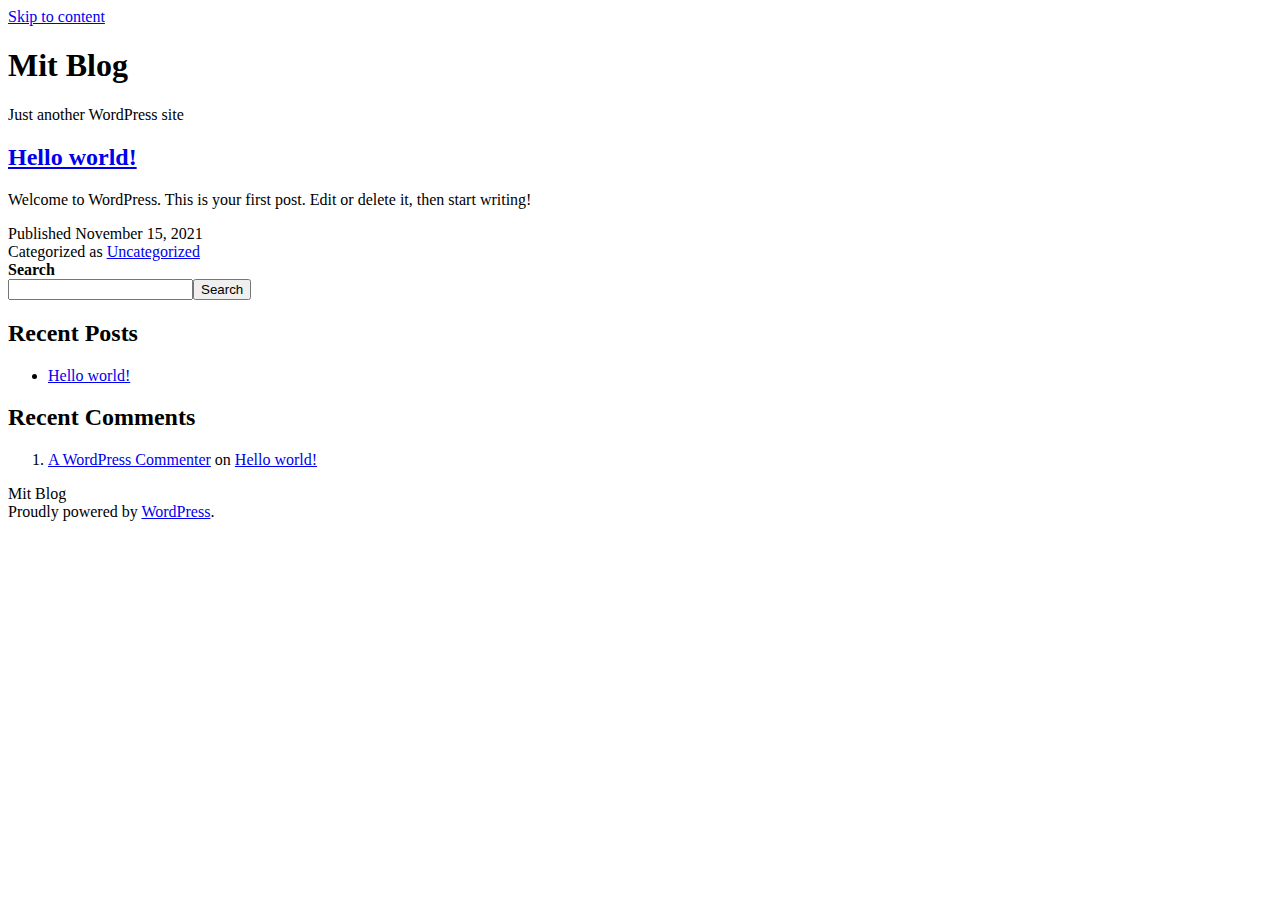
<file: wordpress/wp-content/plugins/simply-static/static-files/simply-static-1-1636980449/index.html>
<!DOCTYPE html>
<html lang="en-US">
<head>
	<meta charset="UTF-8">
	<meta name="viewport" content="width=device-width, initial-scale=1">
	<title>Mit Blog &#8211; Just another WordPress site</title>
<meta name="robots" content="noindex, nofollow">
<link rel="dns-prefetch" href="//s.w.org">
<link rel="alternate" type="application/rss+xml" title="Mit Blog &raquo; Feed" href="http://thanhit08tekville.github.io/techs-blog/feed/">
<link rel="alternate" type="application/rss+xml" title="Mit Blog &raquo; Comments Feed" href="http://thanhit08tekville.github.io/techs-blog/comments/feed/">
		<script>
			window._wpemojiSettings = {"baseUrl":"https:\/\/s.w.org\/images\/core\/emoji\/13.1.0\/72x72\/","ext":".png","svgUrl":"https:\/\/s.w.org\/images\/core\/emoji\/13.1.0\/svg\/","svgExt":".svg","source":{"concatemoji":"http:\/\/thanhit08tekville.github.io\/techs-blog\/wp-includes\/js\/wp-emoji-release.min.js?ver=5.8.2"}};
			!function(e,a,t){var n,r,o,i=a.createElement("canvas"),p=i.getContext&&i.getContext("2d");function s(e,t){var a=String.fromCharCode;p.clearRect(0,0,i.width,i.height),p.fillText(a.apply(this,e),0,0);e=i.toDataURL();return p.clearRect(0,0,i.width,i.height),p.fillText(a.apply(this,t),0,0),e===i.toDataURL()}function c(e){var t=a.createElement("script");t.src=e,t.defer=t.type="text/javascript",a.getElementsByTagName("head")[0].appendChild(t)}for(o=Array("flag","emoji"),t.supports={everything:!0,everythingExceptFlag:!0},r=0;r<o.length;r++)t.supports[o[r]]=function(e){if(!p||!p.fillText)return!1;switch(p.textBaseline="top",p.font="600 32px Arial",e){case"flag":return s([127987,65039,8205,9895,65039],[127987,65039,8203,9895,65039])?!1:!s([55356,56826,55356,56819],[55356,56826,8203,55356,56819])&&!s([55356,57332,56128,56423,56128,56418,56128,56421,56128,56430,56128,56423,56128,56447],[55356,57332,8203,56128,56423,8203,56128,56418,8203,56128,56421,8203,56128,56430,8203,56128,56423,8203,56128,56447]);case"emoji":return!s([10084,65039,8205,55357,56613],[10084,65039,8203,55357,56613])}return!1}(o[r]),t.supports.everything=t.supports.everything&&t.supports[o[r]],"flag"!==o[r]&&(t.supports.everythingExceptFlag=t.supports.everythingExceptFlag&&t.supports[o[r]]);t.supports.everythingExceptFlag=t.supports.everythingExceptFlag&&!t.supports.flag,t.DOMReady=!1,t.readyCallback=function(){t.DOMReady=!0},t.supports.everything||(n=function(){t.readyCallback()},a.addEventListener?(a.addEventListener("DOMContentLoaded",n,!1),e.addEventListener("load",n,!1)):(e.attachEvent("onload",n),a.attachEvent("onreadystatechange",function(){"complete"===a.readyState&&t.readyCallback()})),(n=t.source||{}).concatemoji?c(n.concatemoji):n.wpemoji&&n.twemoji&&(c(n.twemoji),c(n.wpemoji)))}(window,document,window._wpemojiSettings);
		</script>
		<style>img.wp-smiley,
img.emoji {
	display: inline !important;
	border: none !important;
	box-shadow: none !important;
	height: 1em !important;
	width: 1em !important;
	margin: 0 .07em !important;
	vertical-align: -0.1em !important;
	background: none !important;
	padding: 0 !important;
}</style>
	<link rel="stylesheet" id="wp-block-library-css" href="http://thanhit08tekville.github.io/techs-blog/wp-includes/css/dist/block-library/style.min.css?ver=5.8.2" media="all">
<style id="wp-block-library-theme-inline-css">#start-resizable-editor-section{display:none}.wp-block-audio figcaption{color:#555;font-size:13px;text-align:center}.is-dark-theme .wp-block-audio figcaption{color:hsla(0,0%,100%,.65)}.wp-block-code{font-family:Menlo,Consolas,monaco,monospace;color:#1e1e1e;padding:.8em 1em;border:1px solid #ddd;border-radius:4px}.wp-block-embed figcaption{color:#555;font-size:13px;text-align:center}.is-dark-theme .wp-block-embed figcaption{color:hsla(0,0%,100%,.65)}.blocks-gallery-caption{color:#555;font-size:13px;text-align:center}.is-dark-theme .blocks-gallery-caption{color:hsla(0,0%,100%,.65)}.wp-block-image figcaption{color:#555;font-size:13px;text-align:center}.is-dark-theme .wp-block-image figcaption{color:hsla(0,0%,100%,.65)}.wp-block-pullquote{border-top:4px solid;border-bottom:4px solid;margin-bottom:1.75em;color:currentColor}.wp-block-pullquote__citation,.wp-block-pullquote cite,.wp-block-pullquote footer{color:currentColor;text-transform:uppercase;font-size:.8125em;font-style:normal}.wp-block-quote{border-left:.25em solid;margin:0 0 1.75em;padding-left:1em}.wp-block-quote cite,.wp-block-quote footer{color:currentColor;font-size:.8125em;position:relative;font-style:normal}.wp-block-quote.has-text-align-right{border-left:none;border-right:.25em solid;padding-left:0;padding-right:1em}.wp-block-quote.has-text-align-center{border:none;padding-left:0}.wp-block-quote.is-large,.wp-block-quote.is-style-large{border:none}.wp-block-search .wp-block-search__label{font-weight:700}.wp-block-group.has-background{padding:1.25em 2.375em;margin-top:0;margin-bottom:0}.wp-block-separator{border:none;border-bottom:2px solid;margin-left:auto;margin-right:auto;opacity:.4}.wp-block-separator:not(.is-style-wide):not(.is-style-dots){width:100px}.wp-block-separator.has-background:not(.is-style-dots){border-bottom:none;height:1px}.wp-block-separator.has-background:not(.is-style-wide):not(.is-style-dots){height:2px}.wp-block-table thead{border-bottom:3px solid}.wp-block-table tfoot{border-top:3px solid}.wp-block-table td,.wp-block-table th{padding:.5em;border:1px solid;word-break:normal}.wp-block-table figcaption{color:#555;font-size:13px;text-align:center}.is-dark-theme .wp-block-table figcaption{color:hsla(0,0%,100%,.65)}.wp-block-video figcaption{color:#555;font-size:13px;text-align:center}.is-dark-theme .wp-block-video figcaption{color:hsla(0,0%,100%,.65)}.wp-block-template-part.has-background{padding:1.25em 2.375em;margin-top:0;margin-bottom:0}#end-resizable-editor-section{display:none}</style>
<link rel="stylesheet" id="twenty-twenty-one-style-css" href="http://thanhit08tekville.github.io/techs-blog/wp-content/themes/twentytwentyone/style.css?ver=1.4" media="all">
<link rel="stylesheet" id="twenty-twenty-one-print-style-css" href="http://thanhit08tekville.github.io/techs-blog/wp-content/themes/twentytwentyone/assets/css/print.css?ver=1.4" media="print">
<link rel="https://api.w.org/" href="http://thanhit08tekville.github.io/techs-blog/wp-json/">
<link rel="EditURI" type="application/rsd+xml" title="RSD" href="http://thanhit08tekville.github.io/techs-blog/xmlrpc.php?rsd">
<link rel="wlwmanifest" type="application/wlwmanifest+xml" href="http://thanhit08tekville.github.io/techs-blog/wp-includes/wlwmanifest.xml"> 
<meta name="generator" content="WordPress 5.8.2">
</head>

<body class="home blog wp-embed-responsive is-light-theme no-js hfeed">
<div id="page" class="site">
	<a class="skip-link screen-reader-text" href="#content">Skip to content</a>

	
<header id="masthead" class="site-header has-title-and-tagline" role="banner">

	

<div class="site-branding">

	
						<h1 class="site-title">Mit Blog</h1>
			
			<p class="site-description">
			Just another WordPress site		</p>
	</div>
<!-- .site-branding -->
	

</header><!-- #masthead -->

	<div id="content" class="site-content">
		<div id="primary" class="content-area">
			<main id="main" class="site-main" role="main">



<article id="post-1" class="post-1 post type-post status-publish format-standard hentry category-uncategorized entry">

	
<header class="entry-header">
	<h2 class="entry-title default-max-width"><a href="http://thanhit08tekville.github.io/techs-blog/2021/11/15/hello-world/">Hello world!</a></h2></header><!-- .entry-header -->

	<div class="entry-content">
		<p>Welcome to WordPress. This is your first post. Edit or delete it, then start writing!</p>
	</div>
<!-- .entry-content -->

	<footer class="entry-footer default-max-width">
		<span class="posted-on">Published <time class="entry-date published updated" datetime="2021-11-15T12:44:00+00:00">November 15, 2021</time></span><div class="post-taxonomies"><span class="cat-links">Categorized as <a href="http://thanhit08tekville.github.io/techs-blog/category/uncategorized/" rel="category tag">Uncategorized</a> </span></div>	</footer><!-- .entry-footer -->
</article><!-- #post-${ID} -->
			</main><!-- #main -->
		</div>
<!-- #primary -->
	</div>
<!-- #content -->

	
	<aside class="widget-area">
		<section id="block-2" class="widget widget_block widget_search"><form role="search" method="get" action="http://thanhit08tekville.github.io/techs-blog/" class="wp-block-search__button-outside wp-block-search__text-button wp-block-search">
<label for="wp-block-search__input-1" class="wp-block-search__label">Search</label><div class="wp-block-search__inside-wrapper">
<input type="search" id="wp-block-search__input-1" class="wp-block-search__input" name="s" value="" placeholder="" required><button type="submit" class="wp-block-search__button ">Search</button>
</div>
</form></section><section id="block-3" class="widget widget_block"><div class="wp-block-group"><div class="wp-block-group__inner-container">
<h2>Recent Posts</h2>
<ul class="wp-block-latest-posts__list wp-block-latest-posts">
<li><a href="http://thanhit08tekville.github.io/techs-blog/2021/11/15/hello-world/">Hello world!</a></li>
</ul>
</div></div></section><section id="block-4" class="widget widget_block"><div class="wp-block-group"><div class="wp-block-group__inner-container">
<h2>Recent Comments</h2>
<ol class="wp-block-latest-comments"><li class="wp-block-latest-comments__comment"><article><footer class="wp-block-latest-comments__comment-meta"><a class="wp-block-latest-comments__comment-author" href="https://wordpress.org/">A WordPress Commenter</a> on <a class="wp-block-latest-comments__comment-link" href="http://thanhit08tekville.github.io/techs-blog/2021/11/15/hello-world/#comment-1">Hello world!</a></footer></article></li></ol>
</div></div></section>	</aside><!-- .widget-area -->


	<footer id="colophon" class="site-footer" role="contentinfo">

				<div class="site-info">
			<div class="site-name">
																						Mit Blog																		</div>
<!-- .site-name -->
			<div class="powered-by">
				Proudly powered by <a href="https://wordpress.org/">WordPress</a>.			</div>
<!-- .powered-by -->

		</div>
<!-- .site-info -->
	</footer><!-- #colophon -->

</div>
<!-- #page -->

<script>document.body.classList.remove("no-js");</script>	<script>
	if ( -1 !== navigator.userAgent.indexOf( 'MSIE' ) || -1 !== navigator.appVersion.indexOf( 'Trident/' ) ) {
		document.body.classList.add( 'is-IE' );
	}
	</script>
	<script id="twenty-twenty-one-ie11-polyfills-js-after">
( Element.prototype.matches && Element.prototype.closest && window.NodeList && NodeList.prototype.forEach ) || document.write( '<script src="http://thanhit08tekville.github.io/techs-blog/wp-content/themes/twentytwentyone/assets/js/polyfills.js?ver=1.4"><\/scr' + 'ipt>' );
</script>
<script src="http://thanhit08tekville.github.io/techs-blog/wp-content/themes/twentytwentyone/assets/js/responsive-embeds.js?ver=1.4" id="twenty-twenty-one-responsive-embeds-script-js"></script>
<script src="http://thanhit08tekville.github.io/techs-blog/wp-includes/js/wp-embed.min.js?ver=5.8.2" id="wp-embed-js"></script>
	<script>
	/(trident|msie)/i.test(navigator.userAgent)&&document.getElementById&&window.addEventListener&&window.addEventListener("hashchange",(function(){var t,e=location.hash.substring(1);/^[A-z0-9_-]+$/.test(e)&&(t=document.getElementById(e))&&(/^(?:a|select|input|button|textarea)$/i.test(t.tagName)||(t.tabIndex=-1),t.focus())}),!1);
	</script>
	
</body>
</html>
</file>
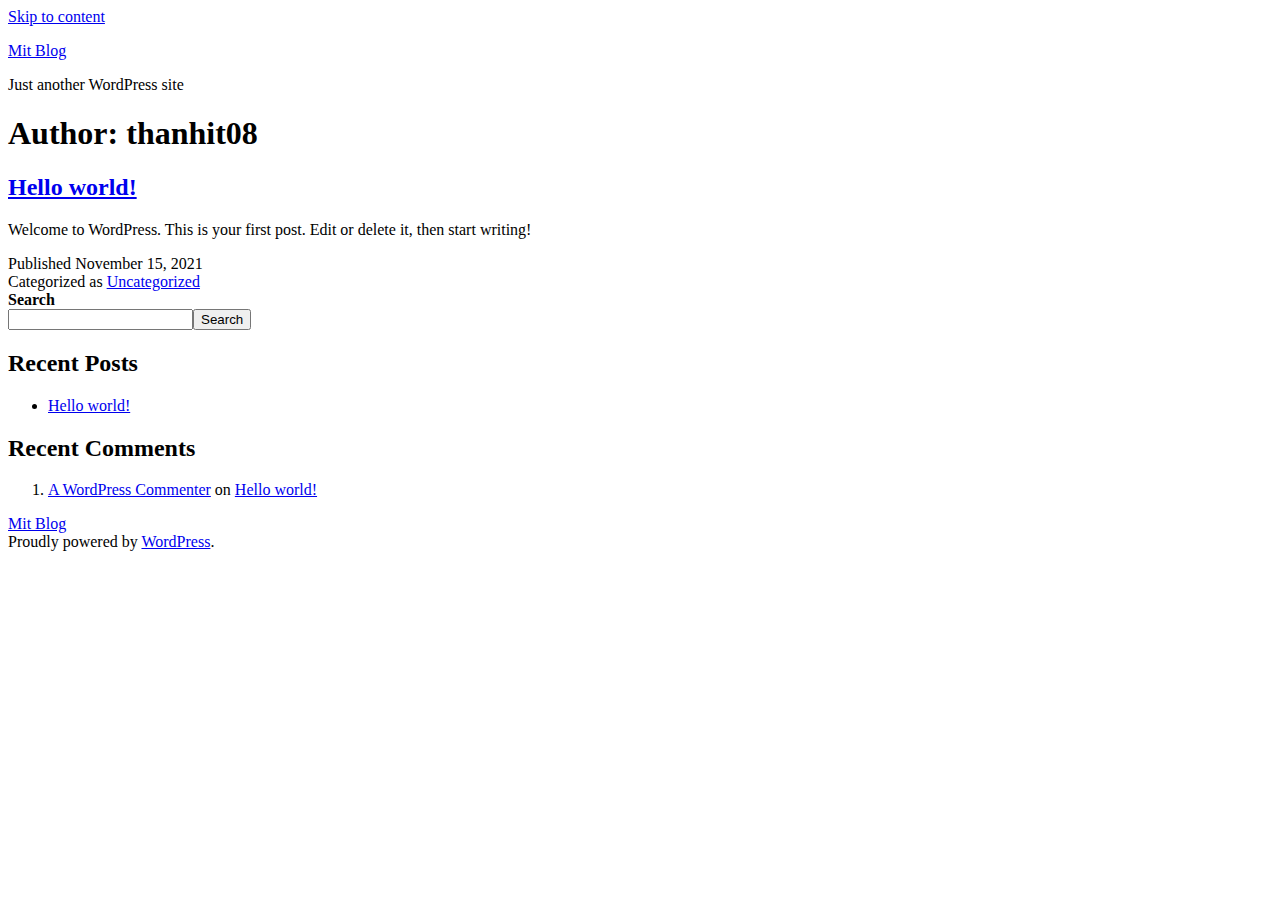
<file: wordpress/wp-content/plugins/simply-static/static-files/simply-static-1-1636980449/author/thanhit08/index.html>
<!DOCTYPE html>
<html lang="en-US">
<head>
	<meta charset="UTF-8">
	<meta name="viewport" content="width=device-width, initial-scale=1">
	<title>thanhit08 &#8211; Mit Blog</title>
<meta name="robots" content="noindex, nofollow">
<link rel="dns-prefetch" href="//s.w.org">
<link rel="alternate" type="application/rss+xml" title="Mit Blog &raquo; Feed" href="http://thanhit08tekville.github.io/techs-blog/feed/">
<link rel="alternate" type="application/rss+xml" title="Mit Blog &raquo; Comments Feed" href="http://thanhit08tekville.github.io/techs-blog/comments/feed/">
<link rel="alternate" type="application/rss+xml" title="Mit Blog &raquo; Posts by thanhit08 Feed" href="http://thanhit08tekville.github.io/techs-blog/author/thanhit08/feed/">
		<script>
			window._wpemojiSettings = {"baseUrl":"https:\/\/s.w.org\/images\/core\/emoji\/13.1.0\/72x72\/","ext":".png","svgUrl":"https:\/\/s.w.org\/images\/core\/emoji\/13.1.0\/svg\/","svgExt":".svg","source":{"concatemoji":"http:\/\/thanhit08tekville.github.io\/techs-blog\/wp-includes\/js\/wp-emoji-release.min.js?ver=5.8.2"}};
			!function(e,a,t){var n,r,o,i=a.createElement("canvas"),p=i.getContext&&i.getContext("2d");function s(e,t){var a=String.fromCharCode;p.clearRect(0,0,i.width,i.height),p.fillText(a.apply(this,e),0,0);e=i.toDataURL();return p.clearRect(0,0,i.width,i.height),p.fillText(a.apply(this,t),0,0),e===i.toDataURL()}function c(e){var t=a.createElement("script");t.src=e,t.defer=t.type="text/javascript",a.getElementsByTagName("head")[0].appendChild(t)}for(o=Array("flag","emoji"),t.supports={everything:!0,everythingExceptFlag:!0},r=0;r<o.length;r++)t.supports[o[r]]=function(e){if(!p||!p.fillText)return!1;switch(p.textBaseline="top",p.font="600 32px Arial",e){case"flag":return s([127987,65039,8205,9895,65039],[127987,65039,8203,9895,65039])?!1:!s([55356,56826,55356,56819],[55356,56826,8203,55356,56819])&&!s([55356,57332,56128,56423,56128,56418,56128,56421,56128,56430,56128,56423,56128,56447],[55356,57332,8203,56128,56423,8203,56128,56418,8203,56128,56421,8203,56128,56430,8203,56128,56423,8203,56128,56447]);case"emoji":return!s([10084,65039,8205,55357,56613],[10084,65039,8203,55357,56613])}return!1}(o[r]),t.supports.everything=t.supports.everything&&t.supports[o[r]],"flag"!==o[r]&&(t.supports.everythingExceptFlag=t.supports.everythingExceptFlag&&t.supports[o[r]]);t.supports.everythingExceptFlag=t.supports.everythingExceptFlag&&!t.supports.flag,t.DOMReady=!1,t.readyCallback=function(){t.DOMReady=!0},t.supports.everything||(n=function(){t.readyCallback()},a.addEventListener?(a.addEventListener("DOMContentLoaded",n,!1),e.addEventListener("load",n,!1)):(e.attachEvent("onload",n),a.attachEvent("onreadystatechange",function(){"complete"===a.readyState&&t.readyCallback()})),(n=t.source||{}).concatemoji?c(n.concatemoji):n.wpemoji&&n.twemoji&&(c(n.twemoji),c(n.wpemoji)))}(window,document,window._wpemojiSettings);
		</script>
		<style>img.wp-smiley,
img.emoji {
	display: inline !important;
	border: none !important;
	box-shadow: none !important;
	height: 1em !important;
	width: 1em !important;
	margin: 0 .07em !important;
	vertical-align: -0.1em !important;
	background: none !important;
	padding: 0 !important;
}</style>
	<link rel="stylesheet" id="wp-block-library-css" href="http://thanhit08tekville.github.io/techs-blog/wp-includes/css/dist/block-library/style.min.css?ver=5.8.2" media="all">
<style id="wp-block-library-theme-inline-css">#start-resizable-editor-section{display:none}.wp-block-audio figcaption{color:#555;font-size:13px;text-align:center}.is-dark-theme .wp-block-audio figcaption{color:hsla(0,0%,100%,.65)}.wp-block-code{font-family:Menlo,Consolas,monaco,monospace;color:#1e1e1e;padding:.8em 1em;border:1px solid #ddd;border-radius:4px}.wp-block-embed figcaption{color:#555;font-size:13px;text-align:center}.is-dark-theme .wp-block-embed figcaption{color:hsla(0,0%,100%,.65)}.blocks-gallery-caption{color:#555;font-size:13px;text-align:center}.is-dark-theme .blocks-gallery-caption{color:hsla(0,0%,100%,.65)}.wp-block-image figcaption{color:#555;font-size:13px;text-align:center}.is-dark-theme .wp-block-image figcaption{color:hsla(0,0%,100%,.65)}.wp-block-pullquote{border-top:4px solid;border-bottom:4px solid;margin-bottom:1.75em;color:currentColor}.wp-block-pullquote__citation,.wp-block-pullquote cite,.wp-block-pullquote footer{color:currentColor;text-transform:uppercase;font-size:.8125em;font-style:normal}.wp-block-quote{border-left:.25em solid;margin:0 0 1.75em;padding-left:1em}.wp-block-quote cite,.wp-block-quote footer{color:currentColor;font-size:.8125em;position:relative;font-style:normal}.wp-block-quote.has-text-align-right{border-left:none;border-right:.25em solid;padding-left:0;padding-right:1em}.wp-block-quote.has-text-align-center{border:none;padding-left:0}.wp-block-quote.is-large,.wp-block-quote.is-style-large{border:none}.wp-block-search .wp-block-search__label{font-weight:700}.wp-block-group.has-background{padding:1.25em 2.375em;margin-top:0;margin-bottom:0}.wp-block-separator{border:none;border-bottom:2px solid;margin-left:auto;margin-right:auto;opacity:.4}.wp-block-separator:not(.is-style-wide):not(.is-style-dots){width:100px}.wp-block-separator.has-background:not(.is-style-dots){border-bottom:none;height:1px}.wp-block-separator.has-background:not(.is-style-wide):not(.is-style-dots){height:2px}.wp-block-table thead{border-bottom:3px solid}.wp-block-table tfoot{border-top:3px solid}.wp-block-table td,.wp-block-table th{padding:.5em;border:1px solid;word-break:normal}.wp-block-table figcaption{color:#555;font-size:13px;text-align:center}.is-dark-theme .wp-block-table figcaption{color:hsla(0,0%,100%,.65)}.wp-block-video figcaption{color:#555;font-size:13px;text-align:center}.is-dark-theme .wp-block-video figcaption{color:hsla(0,0%,100%,.65)}.wp-block-template-part.has-background{padding:1.25em 2.375em;margin-top:0;margin-bottom:0}#end-resizable-editor-section{display:none}</style>
<link rel="stylesheet" id="twenty-twenty-one-style-css" href="http://thanhit08tekville.github.io/techs-blog/wp-content/themes/twentytwentyone/style.css?ver=1.4" media="all">
<link rel="stylesheet" id="twenty-twenty-one-print-style-css" href="http://thanhit08tekville.github.io/techs-blog/wp-content/themes/twentytwentyone/assets/css/print.css?ver=1.4" media="print">
<link rel="https://api.w.org/" href="http://thanhit08tekville.github.io/techs-blog/wp-json/">
<link rel="alternate" type="application/json" href="http://thanhit08tekville.github.io/techs-blog/wp-json/wp/v2/users/1">
<link rel="EditURI" type="application/rsd+xml" title="RSD" href="http://thanhit08tekville.github.io/techs-blog/xmlrpc.php?rsd">
<link rel="wlwmanifest" type="application/wlwmanifest+xml" href="http://thanhit08tekville.github.io/techs-blog/wp-includes/wlwmanifest.xml"> 
<meta name="generator" content="WordPress 5.8.2">
</head>

<body class="archive author author-thanhit08 author-1 wp-embed-responsive is-light-theme no-js hfeed">
<div id="page" class="site">
	<a class="skip-link screen-reader-text" href="#content">Skip to content</a>

	
<header id="masthead" class="site-header has-title-and-tagline" role="banner">

	

<div class="site-branding">

	
						<p class="site-title"><a href="http://thanhit08tekville.github.io/techs-blog/">Mit Blog</a></p>
			
			<p class="site-description">
			Just another WordPress site		</p>
	</div>
<!-- .site-branding -->
	

</header><!-- #masthead -->

	<div id="content" class="site-content">
		<div id="primary" class="content-area">
			<main id="main" class="site-main" role="main">


	<header class="page-header alignwide">
		<h1 class="page-title">Author: <span>thanhit08</span>
</h1>			</header><!-- .page-header -->

					
<article id="post-1" class="post-1 post type-post status-publish format-standard hentry category-uncategorized entry">

	
<header class="entry-header">
	<h2 class="entry-title default-max-width"><a href="http://thanhit08tekville.github.io/techs-blog/2021/11/15/hello-world/">Hello world!</a></h2></header><!-- .entry-header -->

	<div class="entry-content">
		<p>Welcome to WordPress. This is your first post. Edit or delete it, then start writing!</p>
	</div>
<!-- .entry-content -->

	<footer class="entry-footer default-max-width">
		<span class="posted-on">Published <time class="entry-date published updated" datetime="2021-11-15T12:44:00+00:00">November 15, 2021</time></span><div class="post-taxonomies"><span class="cat-links">Categorized as <a href="http://thanhit08tekville.github.io/techs-blog/category/uncategorized/" rel="category tag">Uncategorized</a> </span></div>	</footer><!-- .entry-footer -->
</article><!-- #post-${ID} -->
	
	

			</main><!-- #main -->
		</div>
<!-- #primary -->
	</div>
<!-- #content -->

	
	<aside class="widget-area">
		<section id="block-2" class="widget widget_block widget_search"><form role="search" method="get" action="http://thanhit08tekville.github.io/techs-blog/" class="wp-block-search__button-outside wp-block-search__text-button wp-block-search">
<label for="wp-block-search__input-1" class="wp-block-search__label">Search</label><div class="wp-block-search__inside-wrapper">
<input type="search" id="wp-block-search__input-1" class="wp-block-search__input" name="s" value="" placeholder="" required><button type="submit" class="wp-block-search__button ">Search</button>
</div>
</form></section><section id="block-3" class="widget widget_block"><div class="wp-block-group"><div class="wp-block-group__inner-container">
<h2>Recent Posts</h2>
<ul class="wp-block-latest-posts__list wp-block-latest-posts">
<li><a href="http://thanhit08tekville.github.io/techs-blog/2021/11/15/hello-world/">Hello world!</a></li>
</ul>
</div></div></section><section id="block-4" class="widget widget_block"><div class="wp-block-group"><div class="wp-block-group__inner-container">
<h2>Recent Comments</h2>
<ol class="wp-block-latest-comments"><li class="wp-block-latest-comments__comment"><article><footer class="wp-block-latest-comments__comment-meta"><a class="wp-block-latest-comments__comment-author" href="https://wordpress.org/">A WordPress Commenter</a> on <a class="wp-block-latest-comments__comment-link" href="http://thanhit08tekville.github.io/techs-blog/2021/11/15/hello-world/#comment-1">Hello world!</a></footer></article></li></ol>
</div></div></section>	</aside><!-- .widget-area -->


	<footer id="colophon" class="site-footer" role="contentinfo">

				<div class="site-info">
			<div class="site-name">
																						<a href="http://thanhit08tekville.github.io/techs-blog/">Mit Blog</a>
																		</div>
<!-- .site-name -->
			<div class="powered-by">
				Proudly powered by <a href="https://wordpress.org/">WordPress</a>.			</div>
<!-- .powered-by -->

		</div>
<!-- .site-info -->
	</footer><!-- #colophon -->

</div>
<!-- #page -->

<script>document.body.classList.remove("no-js");</script>	<script>
	if ( -1 !== navigator.userAgent.indexOf( 'MSIE' ) || -1 !== navigator.appVersion.indexOf( 'Trident/' ) ) {
		document.body.classList.add( 'is-IE' );
	}
	</script>
	<script id="twenty-twenty-one-ie11-polyfills-js-after">
( Element.prototype.matches && Element.prototype.closest && window.NodeList && NodeList.prototype.forEach ) || document.write( '<script src="http://thanhit08tekville.github.io/techs-blog/wp-content/themes/twentytwentyone/assets/js/polyfills.js?ver=1.4"><\/scr' + 'ipt>' );
</script>
<script src="http://thanhit08tekville.github.io/techs-blog/wp-content/themes/twentytwentyone/assets/js/responsive-embeds.js?ver=1.4" id="twenty-twenty-one-responsive-embeds-script-js"></script>
<script src="http://thanhit08tekville.github.io/techs-blog/wp-includes/js/wp-embed.min.js?ver=5.8.2" id="wp-embed-js"></script>
	<script>
	/(trident|msie)/i.test(navigator.userAgent)&&document.getElementById&&window.addEventListener&&window.addEventListener("hashchange",(function(){var t,e=location.hash.substring(1);/^[A-z0-9_-]+$/.test(e)&&(t=document.getElementById(e))&&(/^(?:a|select|input|button|textarea)$/i.test(t.tagName)||(t.tabIndex=-1),t.focus())}),!1);
	</script>
	
</body>
</html>
</file>
